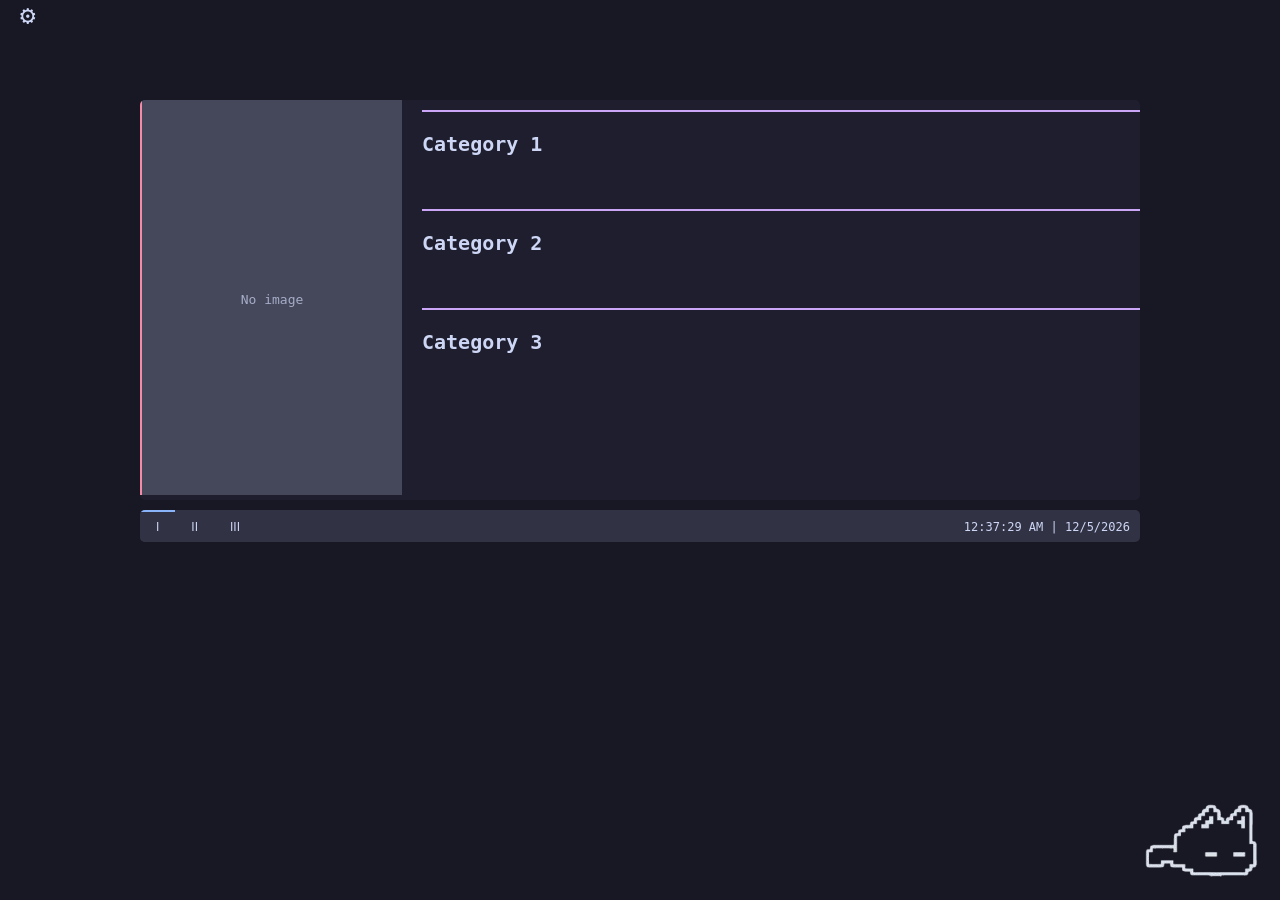
<file: index.html>
<!doctype html>
<html lang="en">

<head>
  <meta charset="utf-8">
  <meta name="viewport" content="width=device-width, initial-scale=1">
  <title>TabTown</title>
  <link rel="stylesheet" href="styles.css">
   <link rel="stylesheet" href="https://cdn.jsdelivr.net/npm/bootstrap-icons@1.13.1/font/bootstrap-icons.min.css"> 
  <meta name="description" content="">

</head>

<body>
  <div onclick="openSettings()" id="cog">⚙</div>
<div id="settings">
  <h2>Settings</h2>
  <label>Page:
    <select id="settingsPageSelect" onchange="renderSettingsPanel()">
      <option value="One">Page I</option>
      <option value="Two">Page II</option>
      <option value="Three">Page III</option>
    </select>
  </label>
  <div id="settingsCategoryList"></div>  <!-- moved inside -->
</div>
<main>

  <div class="inner">
    
  <div id="One" class="tabcontent">

</div>

<div id="Two" class="tabcontent">

</div>

<div id="Three" class="tabcontent">

</div>
    </div>
  
    <div class="tab">
  <button class="tablinks active" onclick="openCity(event, 'One')">I</button>
  <button class="tablinks" onclick="openCity(event, 'Two')">II</button>
  <button class="tablinks" onclick="openCity(event, 'Three')">III</button>
      <div id="info">info</div>
</div>
  </main>
  <img id="cat" src="cat.png" alt="" />
  <script src="app.js"></script>

</body>

</html>
</file>
<file: styles.css>
:root {
  --red: #f38ba8;
  --peach: #fab387;
  --yellow: #f9e2af;
  --green: #a6e3a1;
  --teal: #94e2d5;
  --blue: #89b4fa;
  --lavender: #b4befe;
  --pink: #f5c2e7;
  --mauve: #cba6f7;
  --rosewater: #f5e0dc;
  --text: #cdd6f4;
  --subtext1: #bac2de;
  --subtext0: #a6adc8;
  --overlay2: #9399b2;
  --surface2: #585b70;
  --surface1: #45475a;
  --surface0: #313244;
  --base: #1e1e2e;
  --mantle: #181825;
  --crust: #11111b;
}

body {
  background-color: var(--mantle);
  color: var(--text);
  font-family: monospace;
}

main {
  max-width: 1000px;
  margin: auto;
  margin-top: 100px;
}

.inner {
  display: flex;
  overflow-x: hidden;
  background-color: var(--base);
  border-radius: 5px;
  width: 1000px;
  height: 400px;
  margin-bottom: 10px;
  scroll-snap-type: x mandatory;
}

.tab {
  overflow: hidden;
  background-color: var(--surface0);
  border-radius: 5px;
  height: 2rem;
  display: flex;
}

.tab button {
  background-color: inherit;
  float: left;
  border: none;
  outline: none;
  cursor: pointer;
  padding: 8px 16px;
  transition: 0.3s;
  font-size: 12px;
  border-top: 2px solid transparent;
  color: var(--text);
}

.tab button:hover {
  background-color: var(--surface1);
  border-top: 2px solid var(--blue);
}

/* Create an active/current tablink class */
.tab button.active {
  border-top: 2px solid var(--blue);
}

.pages-container {
  display: flex;
  overflow-x: hidden;
  scroll-snap-type: x mandatory;
  width: 100vw;
}

.tabcontent {
  display: flex;
  flex-direction: row;
  min-width: 1000px;
  scroll-snap-align: start;
  overflow-y: hidden;
}

.page-image {
  width: 260px;
  height: 395px;
  margin-right: 20px;
  overflow-y: hidden;
  border-left: 2px solid var(--red);
}

.page-image img {
  width: 250px;
  height: 399px;
  object-fit: cover;
  overflow-y: hidden;
}

.image-placeholder {
  width: 260px;
  height: 399px;
  background-color: var(--surface1);
  display: flex;
  align-items: center;
  justify-content: center;
  color: var(--subtext0);
}

.page-categories {
  display: flex;
  flex-direction: column;
  gap: 5px;
  flex: 1;
}

#info {
  margin-left: auto;
  margin-right: 10px;
  padding-top: 10px;
  font-size: 12px;
}

#settings {
  position: fixed;
  top: 0;
  left: -400px;
  height: 100vh;
  width: 400px;
  background-color: var(--surface0);
  z-index: 998;
  transition: left ease-in-out 0.3s;
  padding: 20px;
  overflow-y: auto;
  box-sizing: border-box;
}

#settings.open {
  left: 0;
}

#settingsCategoryList{
  margin-top: 20px;
}

.settings-category{
  border: 1px #a6e3a1 solid;
  margin-bottom: 10px;
  padding: 10px;
}

body.settings-open main {
  margin-left: 270px;
  transition: margin ease-in-out 0.3s;
}

main {
  transition: margin ease-in-out 0.3s;
}

#cog {
  position: fixed;
  font-size: xx-large;
  transition: all ease-in-out 0.4s;
  top: 0;
  left: 20px;
  z-index: 999;
}

#cog:hover {
  cursor: pointer;
  color: #585b70;
}

.category {
  margin-top:10px;
  border-top: var(--mauve) 2px solid;
}

.category h3 {
  font-size: 20px;
}

.category ul {
  padding-bottom: 5px;
  padding-left: 0px;
}

.category li {
  display: inline-block;
  list-style-type: none;
}

.category li a {
  text-decoration: none;
  color: var(--crust);
  padding: 5px 1rem 5px 1rem;
  border-radius: 10px;
  background-color: #b4befe;
  font-size: 16px;
  transition: all ease-in-out 0.2s;
  display: inline-block;
  box-shadow: var(--crust) 5px 5px 5px;
}

.category li a:hover {
  transform: translateY(3px);
  background-color: var(--rosewater);
  box-shadow: 0px 0px 5px;
}

#cat {
  position: fixed;
  bottom: 0;
  right: 20px;
  z-index: 1;
  pointer-events: none;
}
</file>
